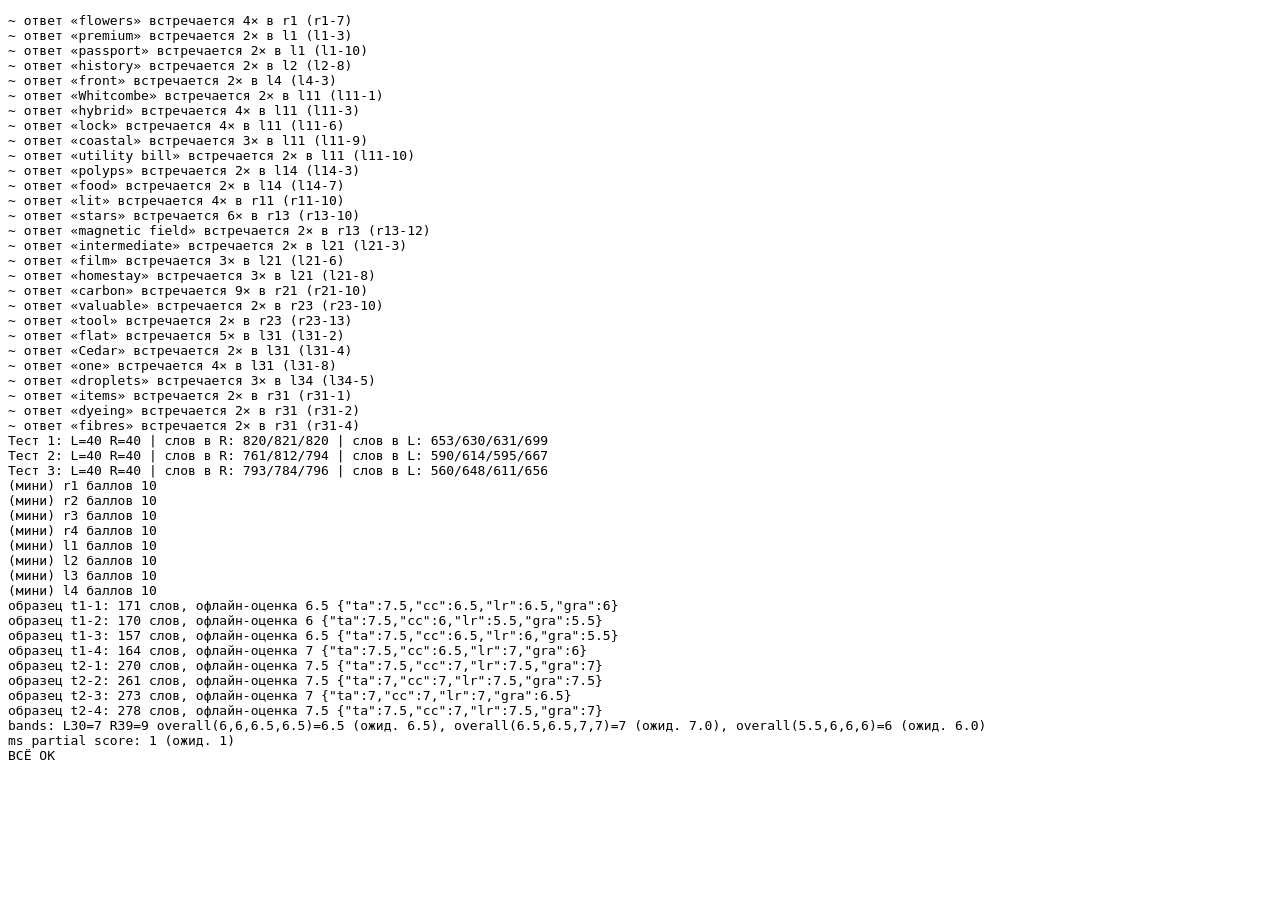
<file: tools/check.html>
﻿<!doctype html><meta charset="utf-8"><title>check</title><body style="font-family:monospace"><pre id="o"></pre>
<script src="../js/core.js"></script><script src="../data/reading.js"></script><script src="../data/listening.js"></script><script src="../data/writing.js"></script><script src="../data/speaking.js"></script><script src="../data/test1-listening.js"></script><script src="../data/test1-reading.js"></script><script src="../data/test2-listening.js"></script><script src="../data/test2-reading.js"></script><script src="../data/test3-listening.js"></script><script src="../data/test3-reading.js"></script><script src="../data/tests.js"></script><script src="../data/vocab.js"></script><script src="../data/lessons.js"></script><script src="../js/tools.js"></script><script src="../js/grade.js"></script>
<script>
const IE = window.IE, out = [], bad = (m) => out.push('FAIL ' + m), wc = (t) => (t.match(/[A-Za-z’'-]+/g) || []).length;
IE.init();
const flat = (s) => s.skill === 'reading' ? s.paras.map((p) => p.t).join(' ') : s.script.map((x) => x[1]).join(' ');
IE.sets.forEach((s) => {
  const ids = new Set();
  s.qs.forEach((q) => {
    if (ids.has(q.id)) bad('дубль ' + q.id); ids.add(q.id);
    const ok = q.t === 'gap' ? q.answer.length : q.t === 'mc' ? q.answer >= 0 && q.answer < q.choices.length : q.t === 'ms' ? q.answer.length === q.pick && q.answer.every((a) => a >= 0 && a < q.choices.length) : q.t === 'sel' ? q.answer >= 0 && q.answer < q.opts.length : ['T', 'F', 'Y', 'N', 'NG'].includes(q.answer);
    if (!ok) bad('ответ ' + q.id);
    if (q.t === 'gap' && !IE.isCorrect(q, q.answer[0])) bad('gap self ' + q.id);
    if (q.t === 'ms' && !IE.isCorrect(q, q.answer)) bad('ms self ' + q.id);
    if (q.t === 'gap') {
      const txt = flat(s).toLowerCase().replace(/[-,.]/g, ' ');
      if (!q.answer.some((a) => /^[\d£$]/.test(a) || txt.includes(String(a).toLowerCase()))) bad('ответ не найден в ' + (s.skill === 'reading' ? 'тексте ' : 'скрипте ') + q.id + ': ' + q.answer[0]);
      // повтор ответа в тексте — возможная неоднозначность (для информации, не ошибка)
      const a0 = String(q.answer[0]).toLowerCase(); const n = a0 && !/^[\d£$]/.test(a0) ? txt.split(a0).length - 1 : 0;
      if (n > 1) out.push('~ ответ «' + q.answer[0] + '» встречается ' + n + '× в ' + s.id + ' (' + q.id + ')');
    }
  });
  if (s.test && s.marks < 10) bad(s.id + ' баллов ' + s.marks);
});
IE.tests.forEach((t) => {
  const L = t.listening.map((i) => IE.setById[i]), R = t.reading.map((i) => IE.setById[i]);
  if (L.some((x) => !x) || R.some((x) => !x)) return bad('тест ' + t.id + ': нет набора');
  const ml = IE.sumMarks(L), mr = IE.sumMarks(R);
  if (ml !== 40) bad('тест ' + t.id + ' Listening ' + ml);
  if (mr !== 40) bad('тест ' + t.id + ' Reading ' + mr);
  t.writing.forEach((id) => { if (!IE.writingTasks.find((x) => x.id === id)) bad('writing ' + id); });
  t.speaking.forEach((id) => { if (!IE.speakingTasks.find((x) => x.id === id)) bad('speaking ' + id); });
  out.push('Тест ' + t.id + ': L=' + ml + ' R=' + mr + ' | слов в R: ' + R.map((s) => wc(flat(s))).join('/') + ' | слов в L: ' + L.map((s) => wc(flat(s))).join('/'));
});
IE.sets.filter((s) => s.test === 0).forEach((s) => out.push('(мини) ' + s.id + ' баллов ' + s.marks));
IE.lessons.forEach((l) => l.practice.forEach((id) => { if (!IE.setById[id] && !IE.writingTasks.find((t) => t.id === id) && !IE.speakingTasks.find((t) => t.id === id)) bad('урок ' + l.id + ' → ' + id); }));
IE.writingTasks.filter((t) => t.model).forEach((t) => {
  const w = IE.analyze(t.model).words, min = t.task === 1 ? 150 : 250, g = IE.grade.writingOffline(t.model, t.task, t);
  if (w < min) bad('образец ' + t.id + ': ' + w + ' слов < ' + min);
  out.push('образец ' + t.id + ': ' + w + ' слов, офлайн-оценка ' + g.overall + ' ' + JSON.stringify(g.bands));
});
out.push('bands: L30=' + IE.bandFromRaw('listening', 30) + ' R39=' + IE.bandFromRaw('reading', 39) + ' overall(6,6,6.5,6.5)=' + IE.overall([6, 6, 6.5, 6.5]) + ' (ожид. 6.5), overall(6.5,6.5,7,7)=' + IE.overall([6.5, 6.5, 7, 7]) + ' (ожид. 7.0), overall(5.5,6,6,6)=' + IE.overall([5.5, 6, 6, 6]) + ' (ожид. 6.0)');
out.push('ms partial score: ' + IE.score({ t: 'ms', answer: [0, 3], pick: 2 }, [0, 1]) + ' (ожид. 1)');
out.push(out.some((x) => x.startsWith('FAIL')) ? 'ЕСТЬ ОШИБКИ' : 'ВСЁ ОК');
document.getElementById('o').textContent = out.join('\n'); window.RESULT = out;
</script>
</file>
